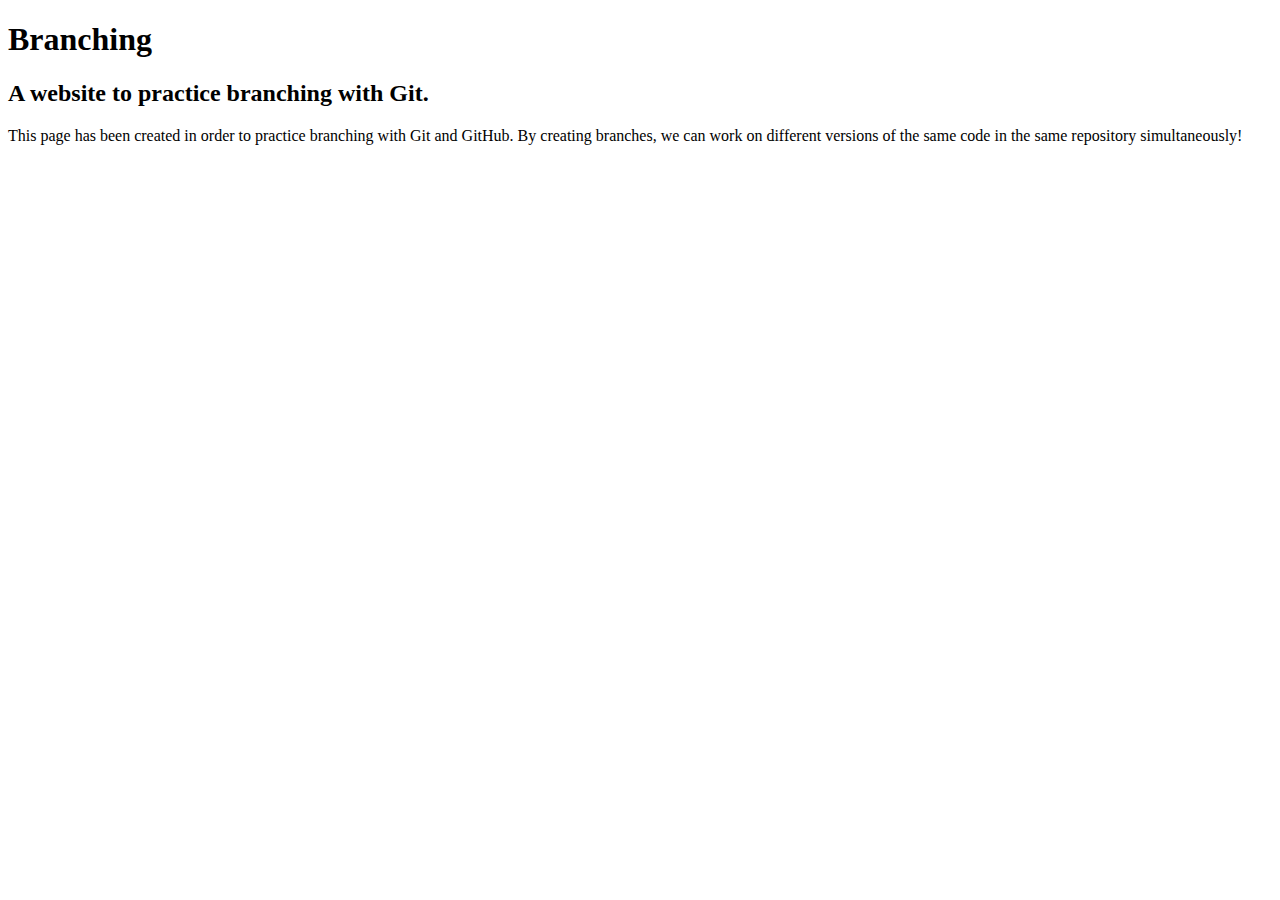
<file: branching-website.html>
<!DOCTYPE html>
<html>

<head>
    <title> Branching Practice Site </title>
</head>

<body>
    <h1> Branching </h1>
    <h2> A website to practice branching with Git. </h2>
    <p> This page has been created in order to practice branching with Git and GitHub. By creating branches, we can work
        on different versions of the same code in the same repository simultaneously! </p>
</body>

</html>
</file>
